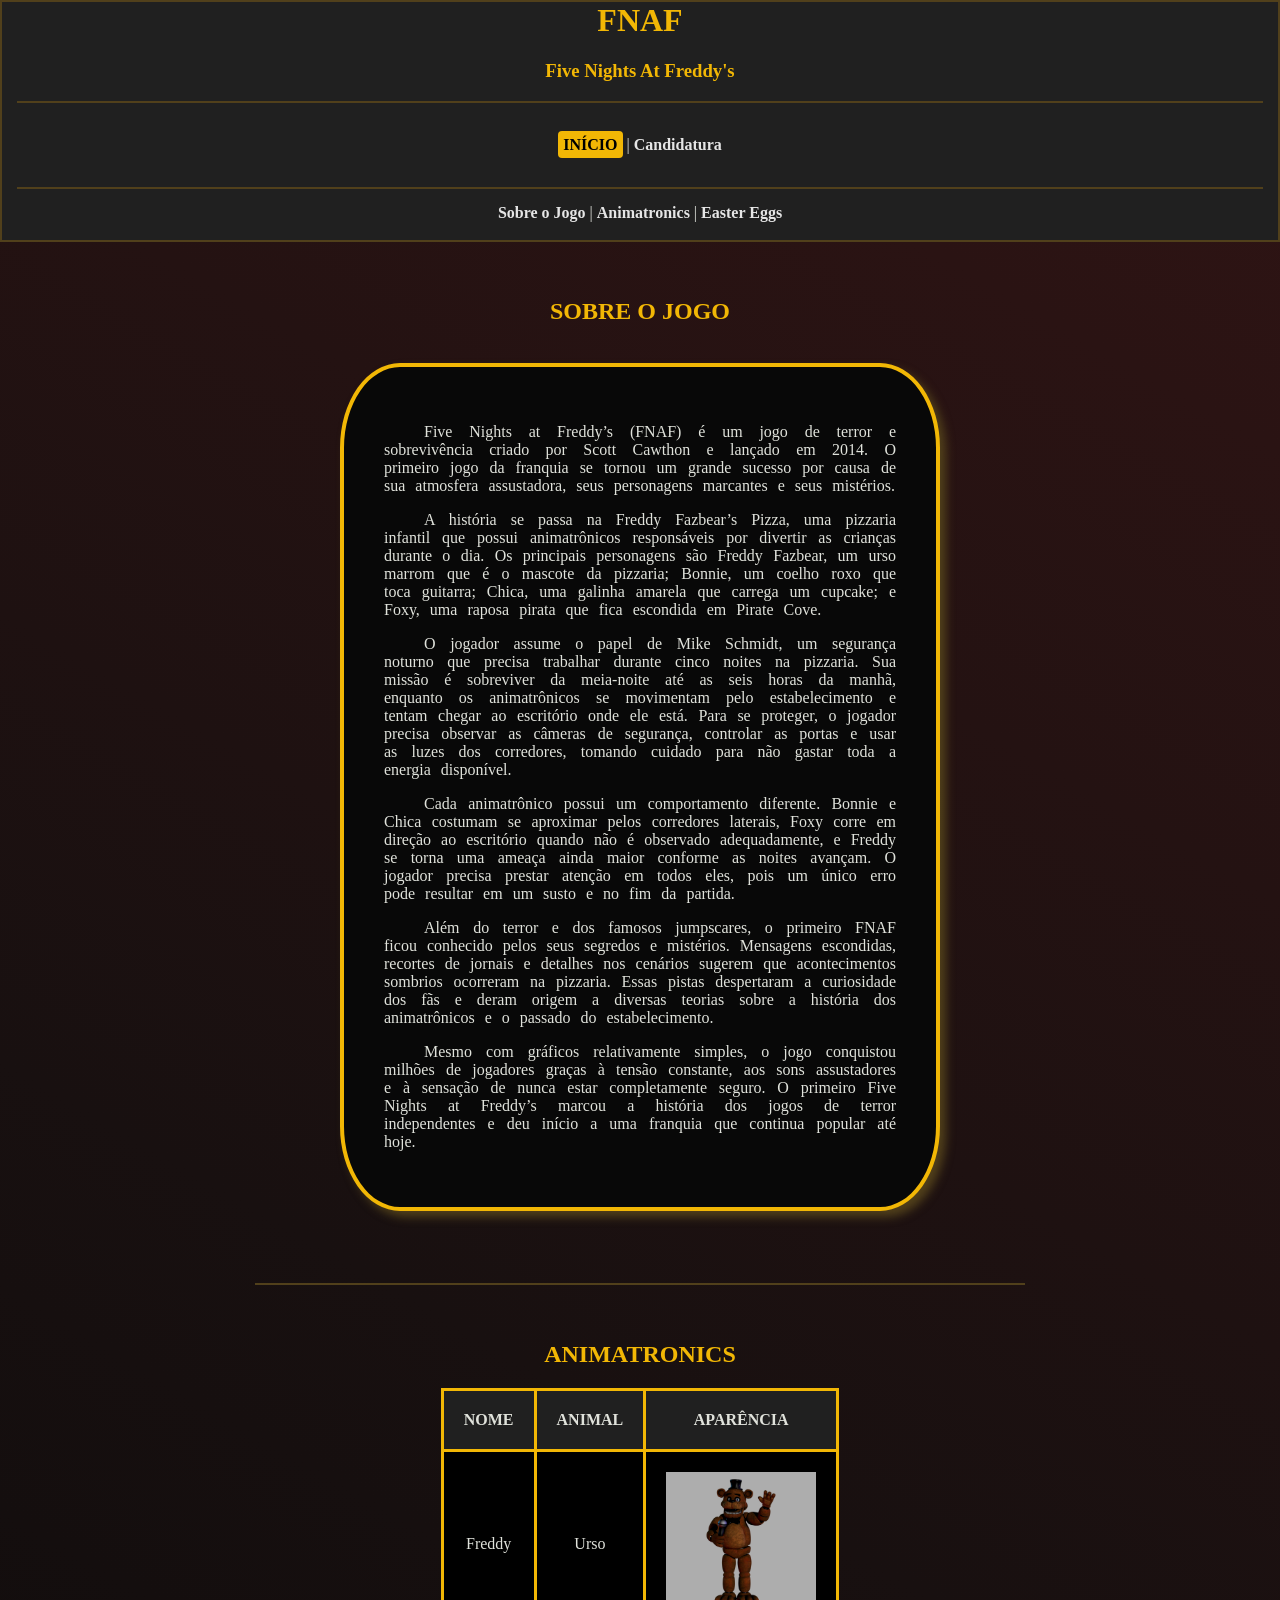
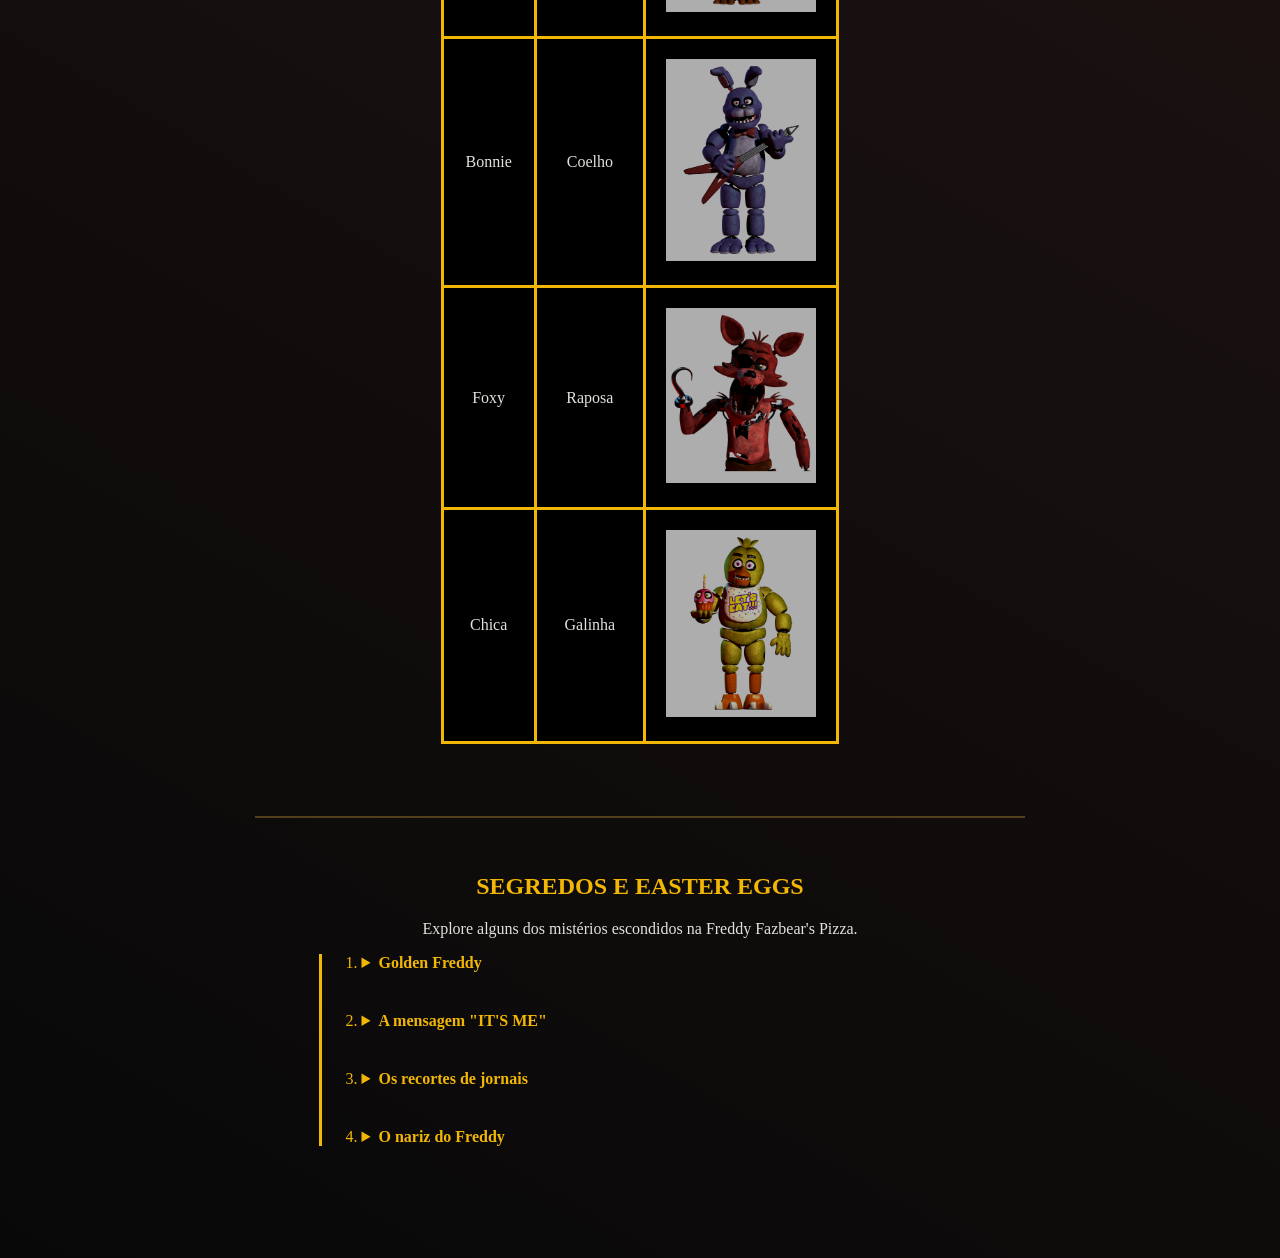
<file: index.html>
<!DOCTYPE html>
<html lang="en">
<head>
    <meta charset="UTF-8">
    <meta name="viewport" content="width=device-width, initial-scale=1.0">
    <title>FNAF</title>
    <link rel="icon" href="freddy.png" type="image/png">
    <link rel="stylesheet" href="style.css">
</head>
<body>
    <div id="menu">
        <h1>FNAF</h1>
        <h3>Five Nights At Freddy's</h3>

        <hr><br>

        <mark>INÍCIO</mark>
        |
        <a href="cadastro.html">Candidatura</a>

        <br><br><hr>

        <a href="#sobre">Sobre o Jogo</a>
        |
        <a href="#anima">Animatronics</a>
        |
        <a href="#segredos">Easter Eggs</a>

        <br><br>
    </div>

    <br><br>
    <h2 id="sobre">SOBRE O JOGO</h2>
    <br>

    <div class="conteudo">
        <p>Five Nights at Freddy’s (FNAF) é um jogo de terror e sobrevivência criado por Scott Cawthon e lançado em 2014. 
        O primeiro jogo da franquia se tornou um grande sucesso por causa de sua atmosfera assustadora, seus personagens marcantes e 
        seus mistérios.</p>
        <p>A história se passa na Freddy Fazbear’s Pizza, uma pizzaria infantil que possui animatrônicos responsáveis por divertir as 
        crianças durante o dia. Os principais personagens são Freddy Fazbear, um urso marrom que é o mascote da pizzaria; Bonnie, um 
        coelho roxo que toca guitarra; Chica, uma galinha amarela que carrega um cupcake; e Foxy, uma raposa pirata que fica escondida em Pirate Cove.</p>
        <p>O jogador assume o papel de Mike Schmidt, um segurança noturno que precisa trabalhar durante cinco noites na pizzaria. Sua missão é sobreviver 
        da meia-noite até as seis horas da manhã, enquanto os animatrônicos se movimentam pelo estabelecimento e tentam chegar ao escritório onde ele está. 
        Para se proteger, o jogador precisa observar as câmeras de segurança, controlar as portas e usar as luzes dos corredores, tomando cuidado para não 
        gastar toda a energia disponível.</p>
        <p>Cada animatrônico possui um comportamento diferente. Bonnie e Chica costumam se aproximar pelos corredores laterais, Foxy corre em direção ao 
        escritório quando não é observado adequadamente, e Freddy se torna uma ameaça ainda maior conforme as noites avançam. O jogador precisa prestar 
        atenção em todos eles, pois um único erro pode resultar em um susto e no fim da partida.</p>
        <p>Além do terror e dos famosos jumpscares, o primeiro FNAF ficou conhecido pelos seus segredos e mistérios. Mensagens escondidas, recortes de 
        jornais e detalhes nos cenários sugerem que acontecimentos sombrios ocorreram na pizzaria. Essas pistas despertaram a curiosidade dos fãs e 
        deram origem a diversas teorias sobre a história dos animatrônicos e o passado do estabelecimento.</p>
        <p>Mesmo com gráficos relativamente simples, o jogo conquistou milhões de jogadores graças à tensão constante, aos sons assustadores e à sensação de 
        nunca estar completamente seguro. O primeiro Five Nights at Freddy’s marcou a história dos jogos de terror independentes e deu início a uma franquia 
        que continua popular até hoje.</p>
    </div>

    <br><br><br><br><hr class="metade"><br><br>

    <h2 id="anima">ANIMATRONICS</h2>

    <table>
        <tr>
            <th>NOME</th>
            <th>ANIMAL</th>
            <th>APARÊNCIA</th>
        </tr>
        <tr>
            <td>Freddy</td>
            <td>Urso</td>
            <td><img src="freddy.png"></td>
        </tr>
        <tr>
            <td>Bonnie</td>
            <td>Coelho</td>
            <td><img src="bonnie.png"></td>
        </tr>
        <tr>
            <td>Foxy</td>
            <td>Raposa</td>
            <td><img src="foxy.png"></td>
        </tr>
        <tr>
            <td>Chica</td>
            <td>Galinha</td>
            <td><img src="chica.png"></td>
        </tr>
    </table>

    <br><br><br><br><hr class="metade"><br><br>

    <h2 id="segredos">SEGREDOS E EASTER EGGS</h2>
    <p>
        Explore alguns dos mistérios escondidos
        na Freddy Fazbear's Pizza.
    </p>

    <div id="lista">
        <ol>
            <li>
                <details>
                    <summary>Golden Freddy</summary>

                    <p>
                        Golden Freddy é um personagem raro
                        que pode aparecer durante a partida,
                        surpreendendo o jogador.
                    </p>
                </details>
            </li>

            <li>
                <details>
                    <summary>A mensagem "IT'S ME"</summary>

                    <p>
                        A mensagem aparece em determinadas
                        situações e contribui para os mistérios
                        que cercam o primeiro jogo.
                    </p>
                </details>
            </li>

            <li>
                <details>
                    <summary>Os recortes de jornais</summary>

                    <p>
                        As notícias encontradas no jogo
                        revelam pistas sobre acontecimentos
                        sombrios ligados à pizzaria.
                    </p>
                </details>
            </li>

            <li>
                <details>
                    <summary>O nariz do Freddy</summary>

                    <p>
                        Em determinadas telas, clicar no nariz
                        do Freddy pode produzir um som de buzina.
                    </p>
                </details>
            </li>
        </ol>
    </div>

    <br><br><br><br>
</body>
</html>
</file>
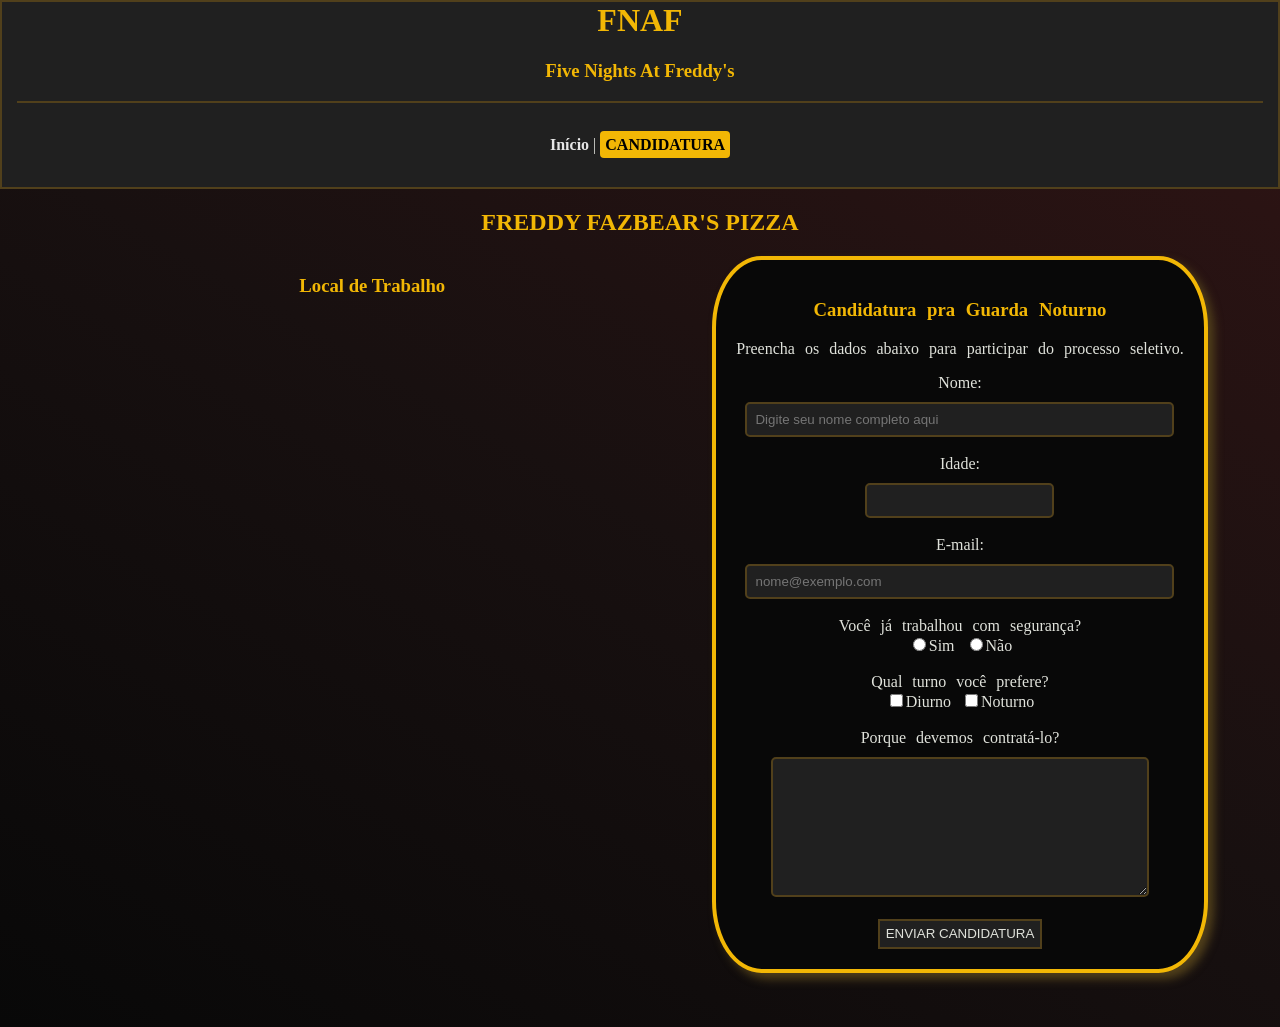
<file: cadastro.html>
<!DOCTYPE html>
<html lang="en">
<head>
    <meta charset="UTF-8">
    <meta name="viewport" content="width=device-width, initial-scale=1.0">
    <title>FNAF</title>
    <link rel="icon" href="freddy.png" type="image/png">
    <link rel="stylesheet" href="cadastro.css">
</head>
<body>
    <div id="menu">
        <h1>FNAF</h1>
        <h3>Five Nights At Freddy's</h3>

        <hr><br>

        <a href="index.html">Início</a>
        |
        <mark>CANDIDATURA</mark>

        <br><br>
    </div>

    <h2>FREDDY FAZBEAR'S PIZZA</h2>

    <div class="container">
        <div>
            <h3>Local de Trabalho</h3>

            <iframe src="https://maps.google.com/maps?q=American+Dream,+East+Rutherford,+New+Jersey&output=embed"
            width="600"
            height="400"
            style="border: 0;"
            Allowfullscreen
            loading="lazy">
            </iframe>
        </div>

        <form class="conteudo">
            <h3>Candidatura pra Guarda Noturno</h3>
            <p>Preencha os dados abaixo para participar do processo seletivo.</p>

            <label for="nome">Nome:</label><br>
            <input type="text" id="nome" name="nome" placeholder="Digite seu nome completo aqui" size="50" minlength="3" maxlength="50" required>
            <br><br>

            <label for="idade">Idade:</label><br>
            <input type="number" id="idade" name="idade" min="16" required>
            <br><br>

            <label for="email">E-mail:</label><br>
            <input type="email" id="email" name="email" size="50" placeholder="nome@exemplo.com" required>
            <br><br>

            <label for="trab">Você já trabalhou com segurança?</label><br>
            <input type="radio" id="trabSim" name="trab">Sim
            <input type="radio" id="trabNao" name="trab">Não
            <br><br>

            <label for="turno">Qual turno você prefere?</label><br>
            <input type="checkbox" id="diurno" name="turno">Diurno
            <input type="checkbox" id="noturno" name="turno">Noturno
            <br><br>

            <label for="msg">Porque devemos contratá-lo?</label><br>
            <textarea id="msg" name="msg" size="50"></textarea>
            <br><br>

            <button>ENVIAR CANDIDATURA</button>
        </form>
    </div>
    <br><br><br>
</body>
</html>
</file>
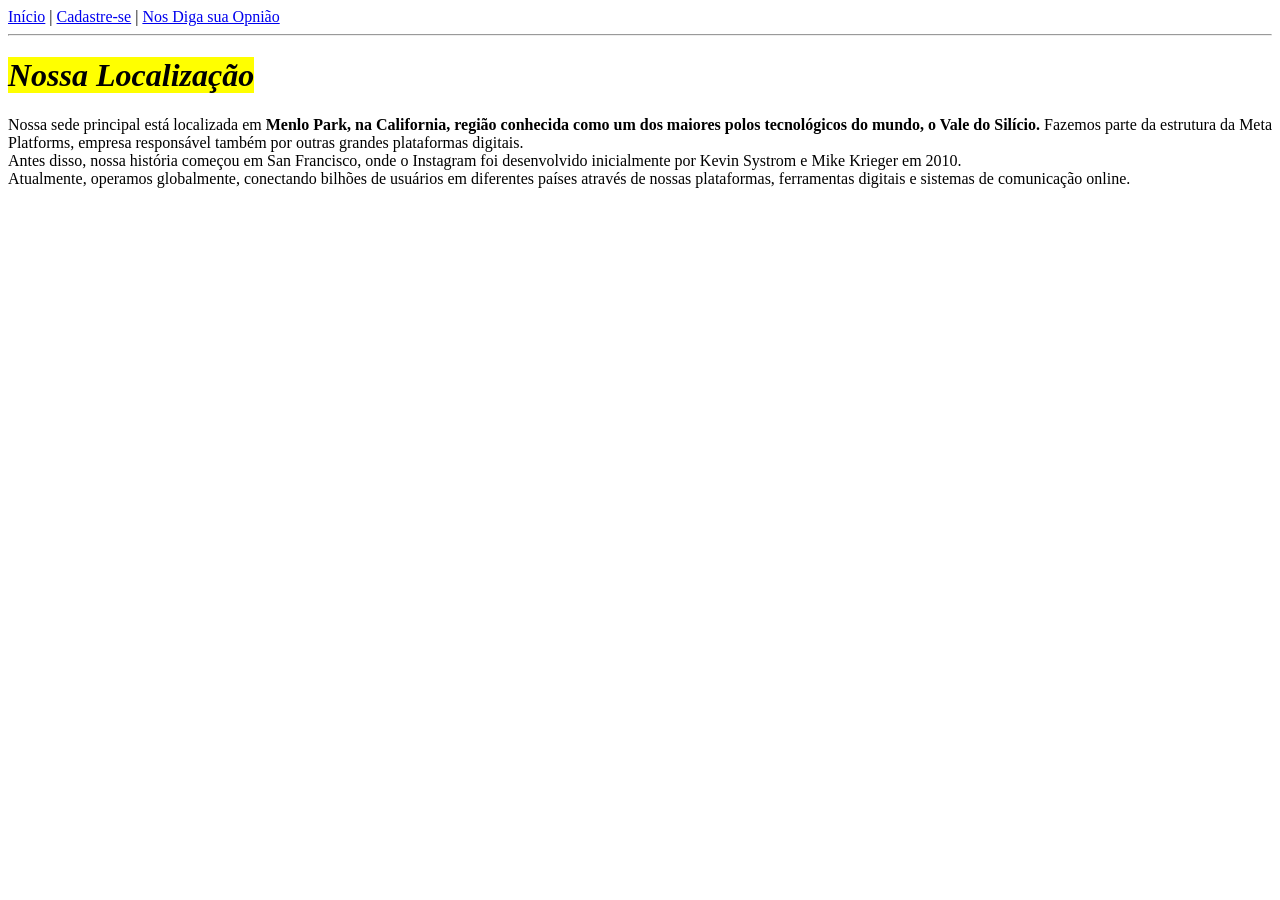
<file: nossa_localizacao.html>
<!DOCTYPE html>
<html>
<head>
	<meta charset="utf-8">
	<meta name="viewport" content="width=device-width, initial-scale=1">
	<title>Nossa Localização</title>
</head>
<body>

	<a href="index.html">Início</a>

	|

	<a href="cadastro.html">Cadastre-se</a>

	|

	<a href="opiniao.html">Nos Diga sua Opnião</a>

	<hr>

	<h1 align="left"><mark><i>Nossa Localização</i></mark></h1>

	<p align="justify">
		Nossa sede principal está localizada em <b>Menlo Park, na California, região conhecida como um dos maiores polos tecnológicos do mundo, o Vale do Silício.</b> Fazemos parte da estrutura da Meta Platforms, empresa responsável também por outras grandes plataformas digitais.<br>
		Antes disso, nossa história começou em San Francisco, onde o Instagram foi desenvolvido inicialmente por Kevin Systrom e Mike Krieger em 2010.<br>
		Atualmente, operamos globalmente, conectando bilhões de usuários em diferentes países através de nossas plataformas, ferramentas digitais e sistemas de comunicação online.<br>
	</p>

	<br>

	<iframe src="https://www.google.com/maps/embed?pb=!1m18!1m12!1m3!1d3165.9713437269247!2d-122.1464508!3d37.4850026!2m3!1f0!2f0!3f0!3m2!1i1024!2i768!4f13.1!3m3!1m2!1s0x808fbc96de8dc419%3A0x64979e438bf4e3a5!2sMeta%20Headquarters!5e0!3m2!1spt-BR!2sbr!4v1778352389774!5m2!1spt-BR!2sbr" width="600" height="450" style="border:0;" allowfullscreen="" loading="lazy" referrerpolicy="no-referrer-when-downgrade"></iframe>

</body>
</html>
</file>
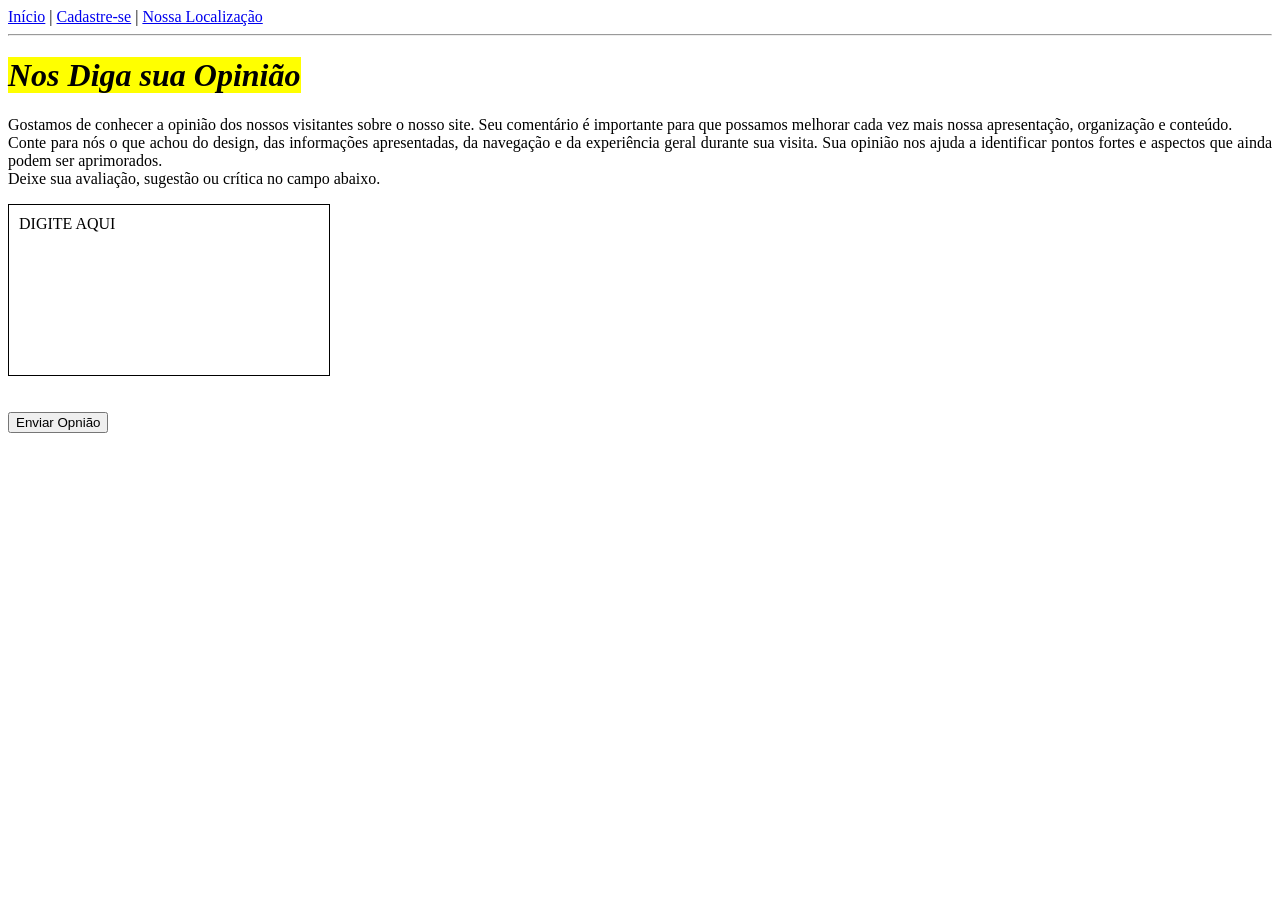
<file: opiniao.html>
<!DOCTYPE html>
<html>
<head>
	<meta charset="utf-8">
	<meta name="viewport" content="width=device-width, initial-scale=1">
	<title>Opinião</title>
</head>
<body>

	<a href="index.html">Início</a>

	|

	<a href="cadastro.html">Cadastre-se</a>

	|

	<a href="nossa_localizacao.html">Nossa Localização</a>

	<hr>

	<h1 align="left"><mark><i>Nos Diga sua Opinião</i></mark></h1>

	<p align="justify">
		Gostamos de conhecer a opinião dos nossos visitantes sobre o nosso site. Seu comentário é importante para que possamos melhorar cada vez mais nossa apresentação, organização e conteúdo.<br>
		Conte para nós o que achou do design, das informações apresentadas, da navegação e da experiência geral durante sua visita. Sua opinião nos ajuda a identificar pontos fortes e aspectos que ainda podem ser aprimorados.<br>
		Deixe sua avaliação, sugestão ou crítica no campo abaixo.<br>
	</p>

	<div contenteditable="true" style="width: 300px; height: 150px; border: 1px solid black; padding: 10px;">

		DIGITE AQUI
		
	</div>

	<br><br>

	<form>
		<input type="submit" value="Enviar Opnião">
	</form>



</body>
</html>
</file>
<file: style.css>
body{
    margin: 0 auto;
    text-align: center;
    
    background: linear-gradient(30deg, #080808, #181010, #301414);
    color: #E0E2DB;
}


#menu{
    background-color: #202020;
    color: #E0E2DB;
    top: 0;
    width: auto;
    border: 2px solid #51401B;
}
#menu h1{
    margin-top: 0;
}
hr{
    border: 1px solid #51401B;
    margin: 15px;
}


h1, h2, h3{
    color: #F2B705;
}
a{
    color: #E6E6E6;
    text-decoration: none;
    font-weight: bold;
}
a:hover{
    color: #F2B705;
    text-decoration: underline;
}
mark{
    padding: 5px;
    background-color: #F2B705;
    border-radius: 4px;
    font-weight: bold;
}


.conteudo{
    border: 4px solid #F2B705;
    width: 40%;
    margin: auto;
    border-radius: 10%;
    padding: 40px;
    box-shadow: #51401B 6px 6px 10px;
    background-color: #080808;
    text-align: justify;
    text-indent: 40px;
    word-spacing: 6px;
}
.metade {
    width: 60%;
    margin: auto;
}



table {
   margin: auto;
   border: 3px solid #F2B705; 
   border-collapse: collapse;
}
th, td{
    padding: 20px;
    border: 3px solid #F2B705;
}
th {
    background-color: #202020;
}
td{
    background-color: black;
}
table img{
    width : 150px;
    height: auto;
    transition: 0.5s;
    opacity: 0.7;
}
table img:hover{
    transform: scale(1.05);
    opacity: 1;
}



#lista{
    text-align: justify;
    border-left: 3px solid #F2B705;
    width: 50%;
    margin: auto;
}
li {
    color: #F2B705;
    margin-bottom: 40px;
}
summary {
    font-weight: bold;
    cursor: pointer;
}
#lista p {
    color: #E0E2DB;
}
</file>
<file: cadastro.css>
body{
    margin: 0 auto;
    text-align: center;
    
    background: linear-gradient(30deg, #080808, #181010, #301414);
    color: #E0E2DB;
}


#menu{
    background-color: #202020;
    color: #E0E2DB;
    top: 0;
    width: auto;
    border: 2px solid #51401B;
    padding-bottom: 15px;
}
#menu h1{
    margin-top: 0;
}
hr{
    border: 1px solid #51401B;
    margin: 15px;
}

.container {
    display: flex;
    justify-content: center;
    align-items: flex-start;
    gap: 40px;
    flex-wrap: wrap;
    margin-top: 20px;
}

h1, h2, h3{
    color: #F2B705;
}

a{
    color: #E6E6E6;
    text-decoration: none;
    font-weight: bold;
}
a:hover{
    color: #F2B705;
    text-decoration: underline;
}
mark{
    padding: 5px;
    background-color: #F2B705;
    border-radius: 4px;
    font-weight: bold;
}

.conteudo{
    border: 4px solid #F2B705;
    width: auto;
    border-radius: 10%;
    padding: 20px;
    box-shadow: #51401B 6px 6px 10px;
    background-color: #080808;
    text-align: center;
    word-spacing: 6px;
}

input[type="text"],
input[type="number"],
input[type="email"],
textarea {
    background-color: #202020;
    color: #E0E2DB;
    border: 2px solid #51401B;
    border-radius: 5px;
    padding: 8px;
    margin-top: 10px;
}

input[type="text"]:hover,
input[type="number"]:hover,
input[type="email"]:hover,
textarea:hover {
    background-color: #301414;
    border-color: #F2B705;
}

input[type="text"]:focus,
input[type="number"]:focus,
input[type="email"]:focus,
textarea:focus {
    background-color: #202020;
    color: #E0E2DB;
    border: 2px solid #51401B;
    border-radius: 5px;
    padding: 8px;
    margin-top: 10px;
    outline: none;
}
  
button {
    background-color: #202020;
    color: #E0E2DB;
    border: 2px solid #51401B;
    height: 30px;
}

button:hover {
    cursor: pointer;
    background-color: #301414;
    border-color: #F2B705;
    height: 40px;
}

textarea {
    height: 120px;
    width: 80%;
    resize: vertical;
}
</file>
